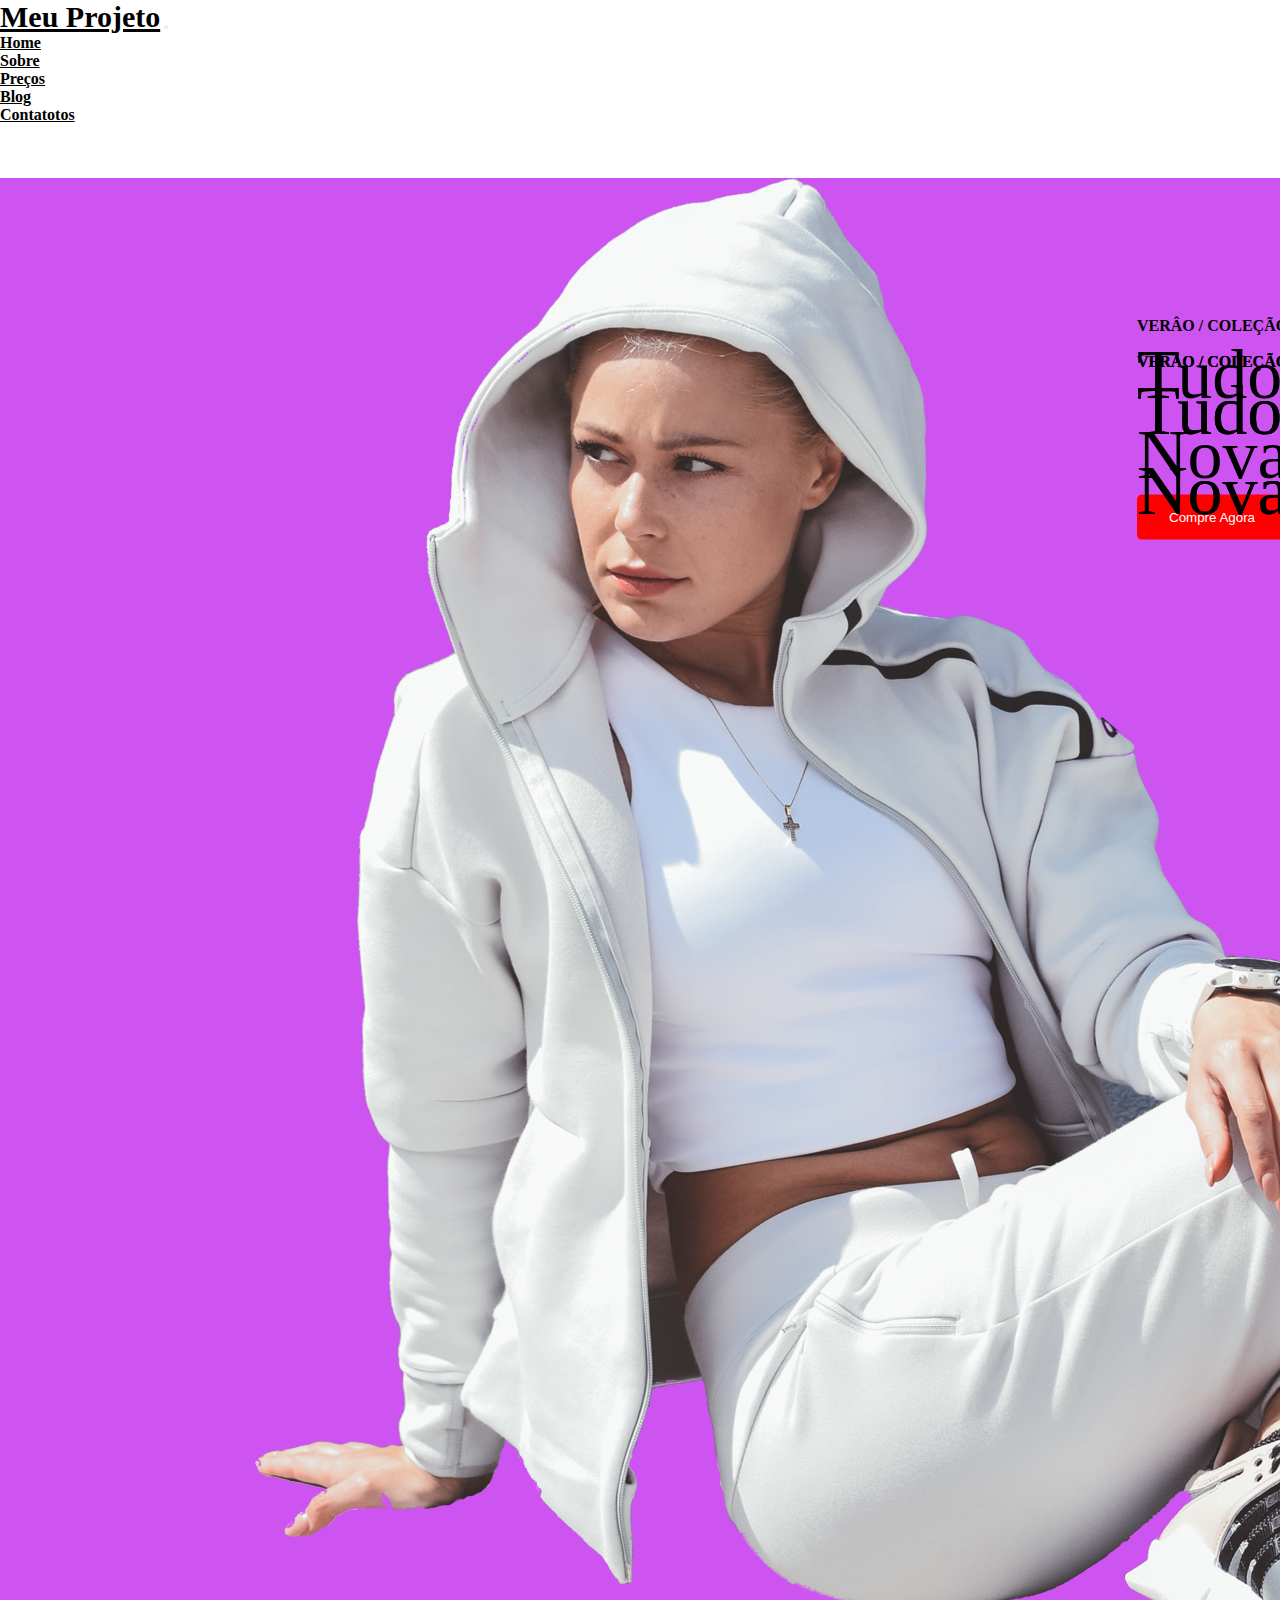
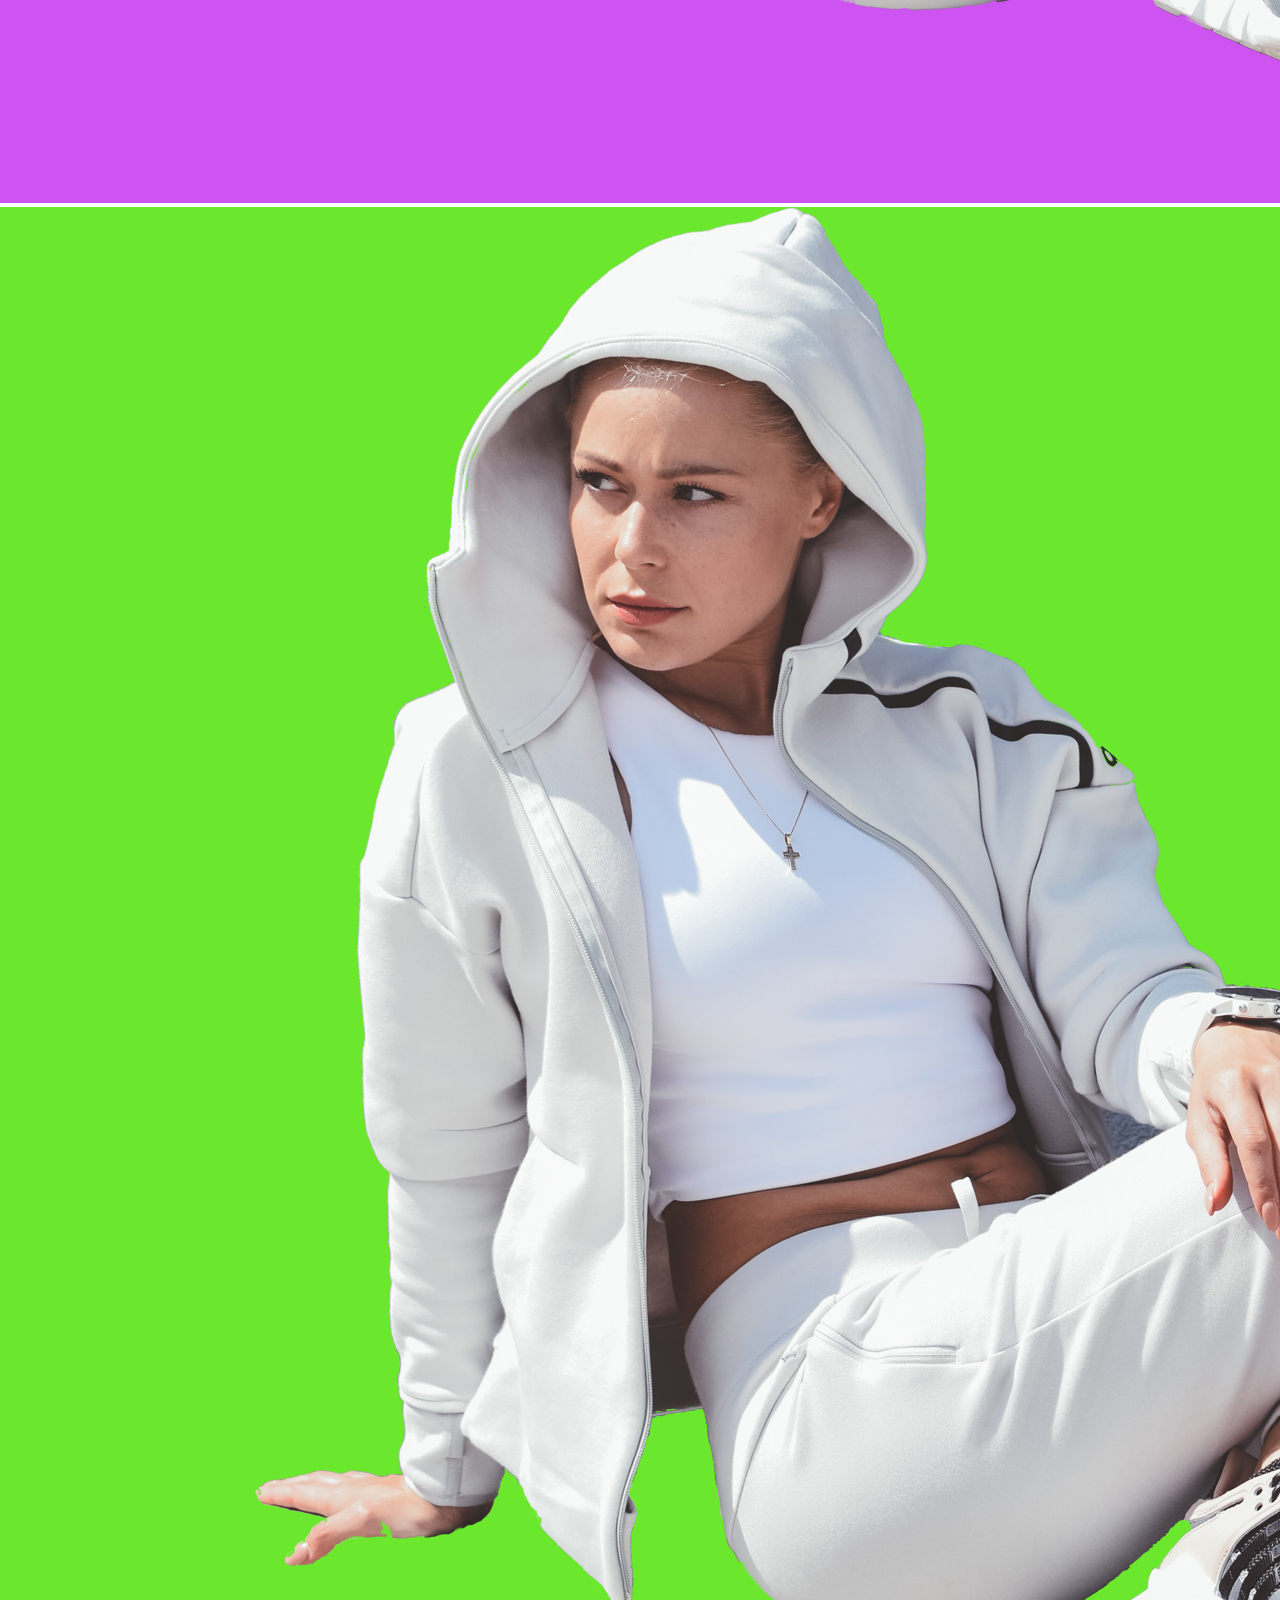
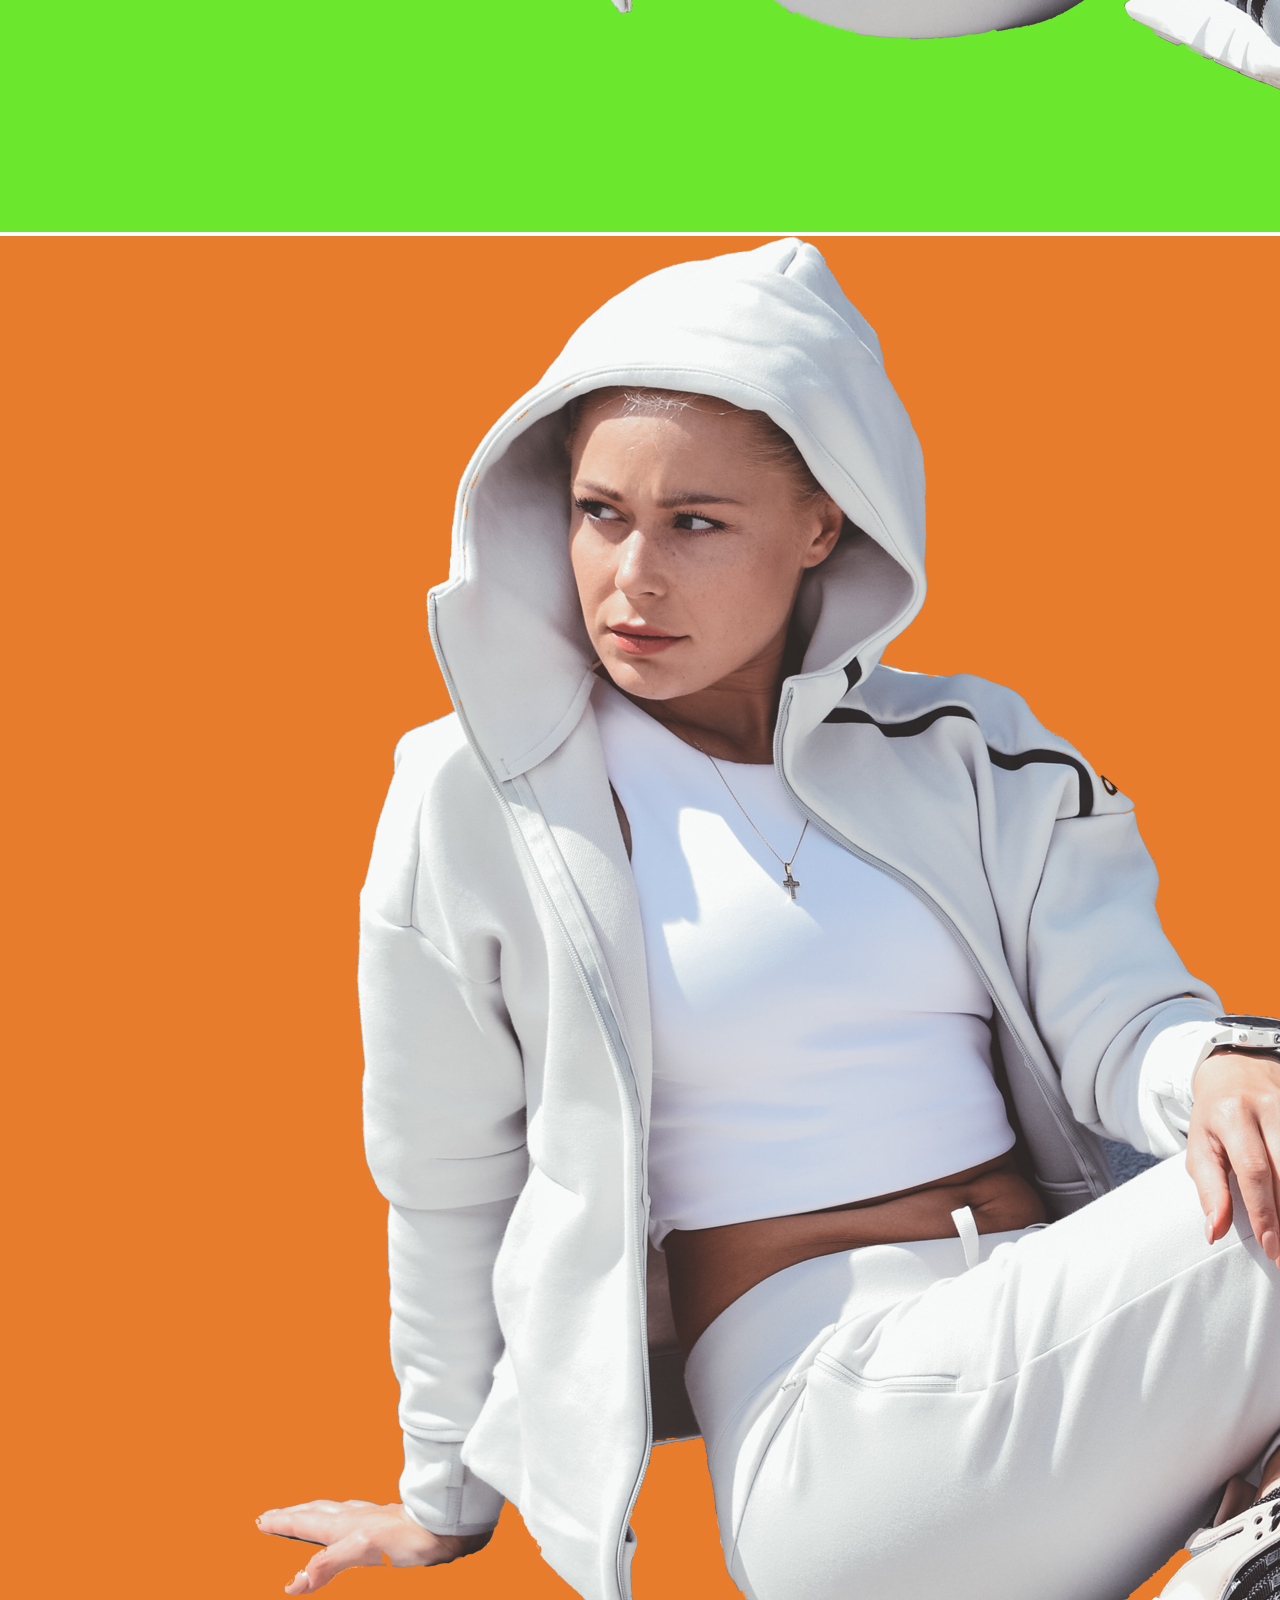
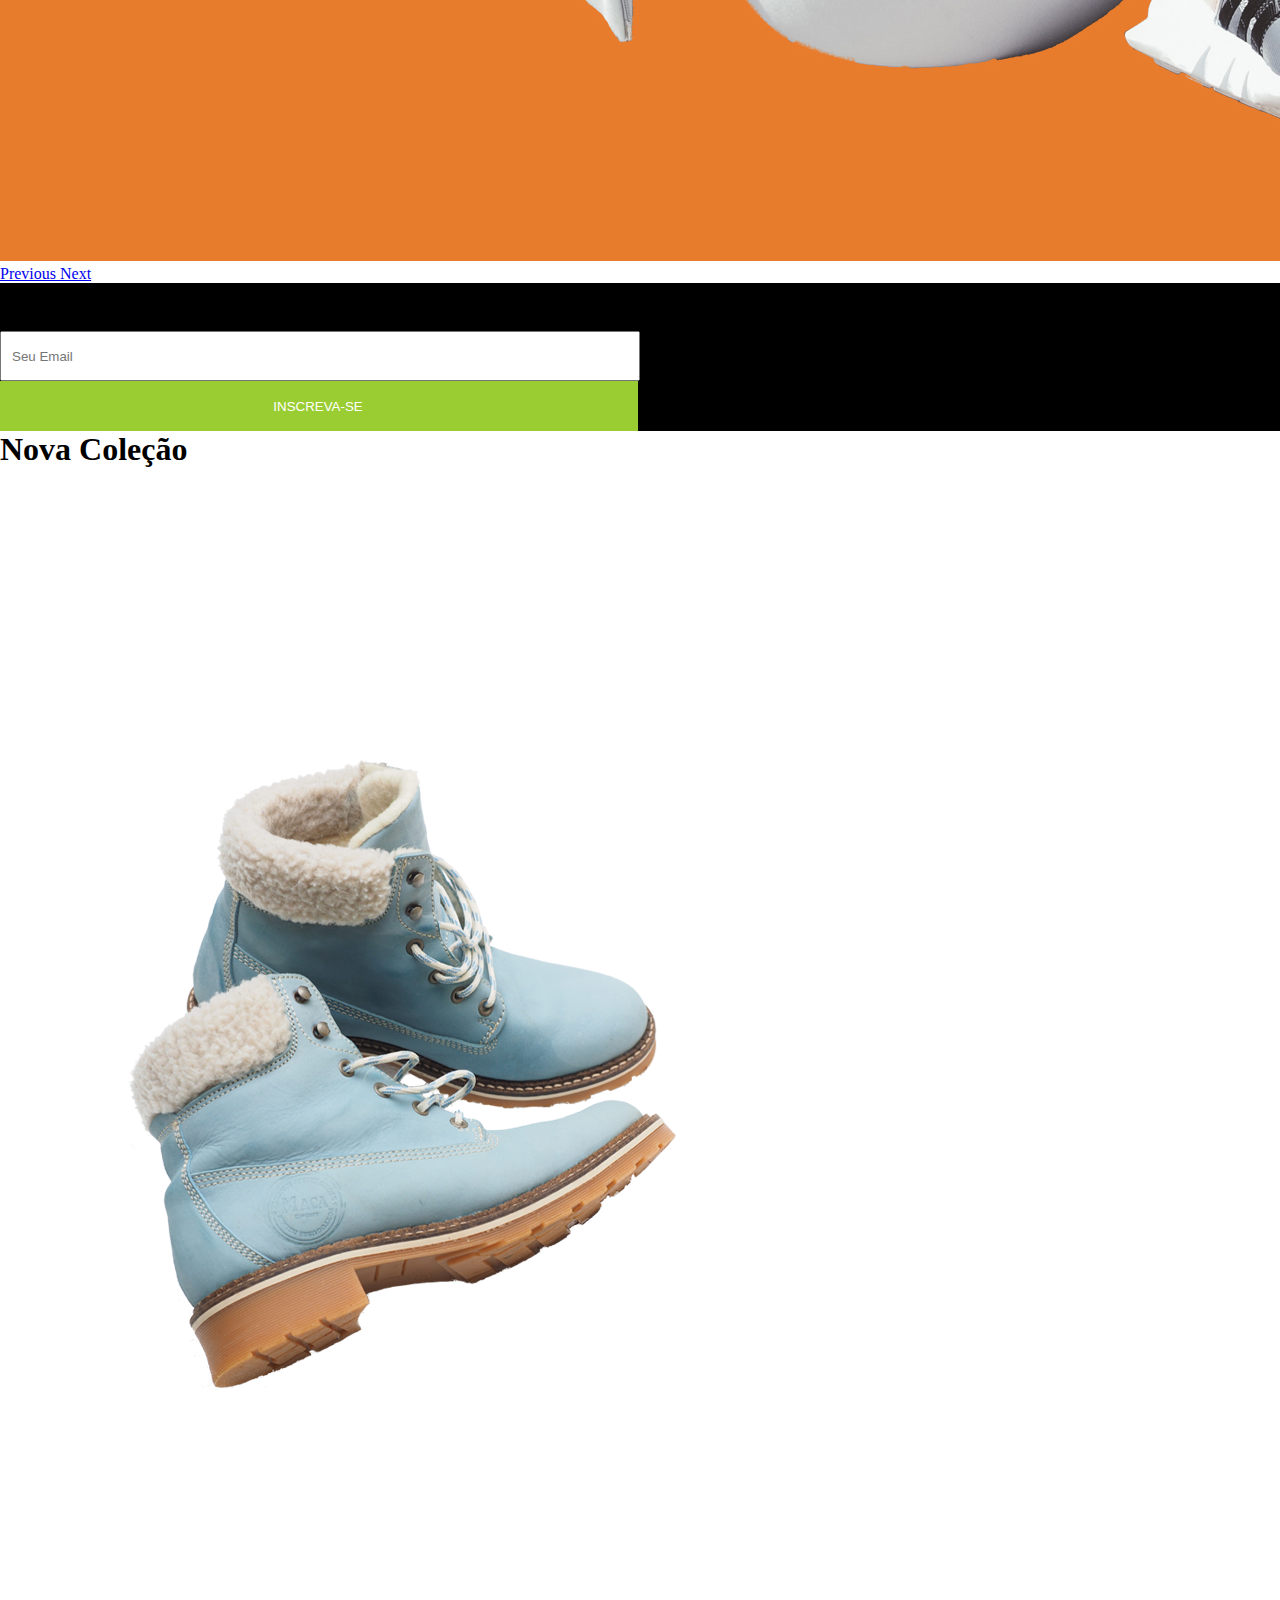
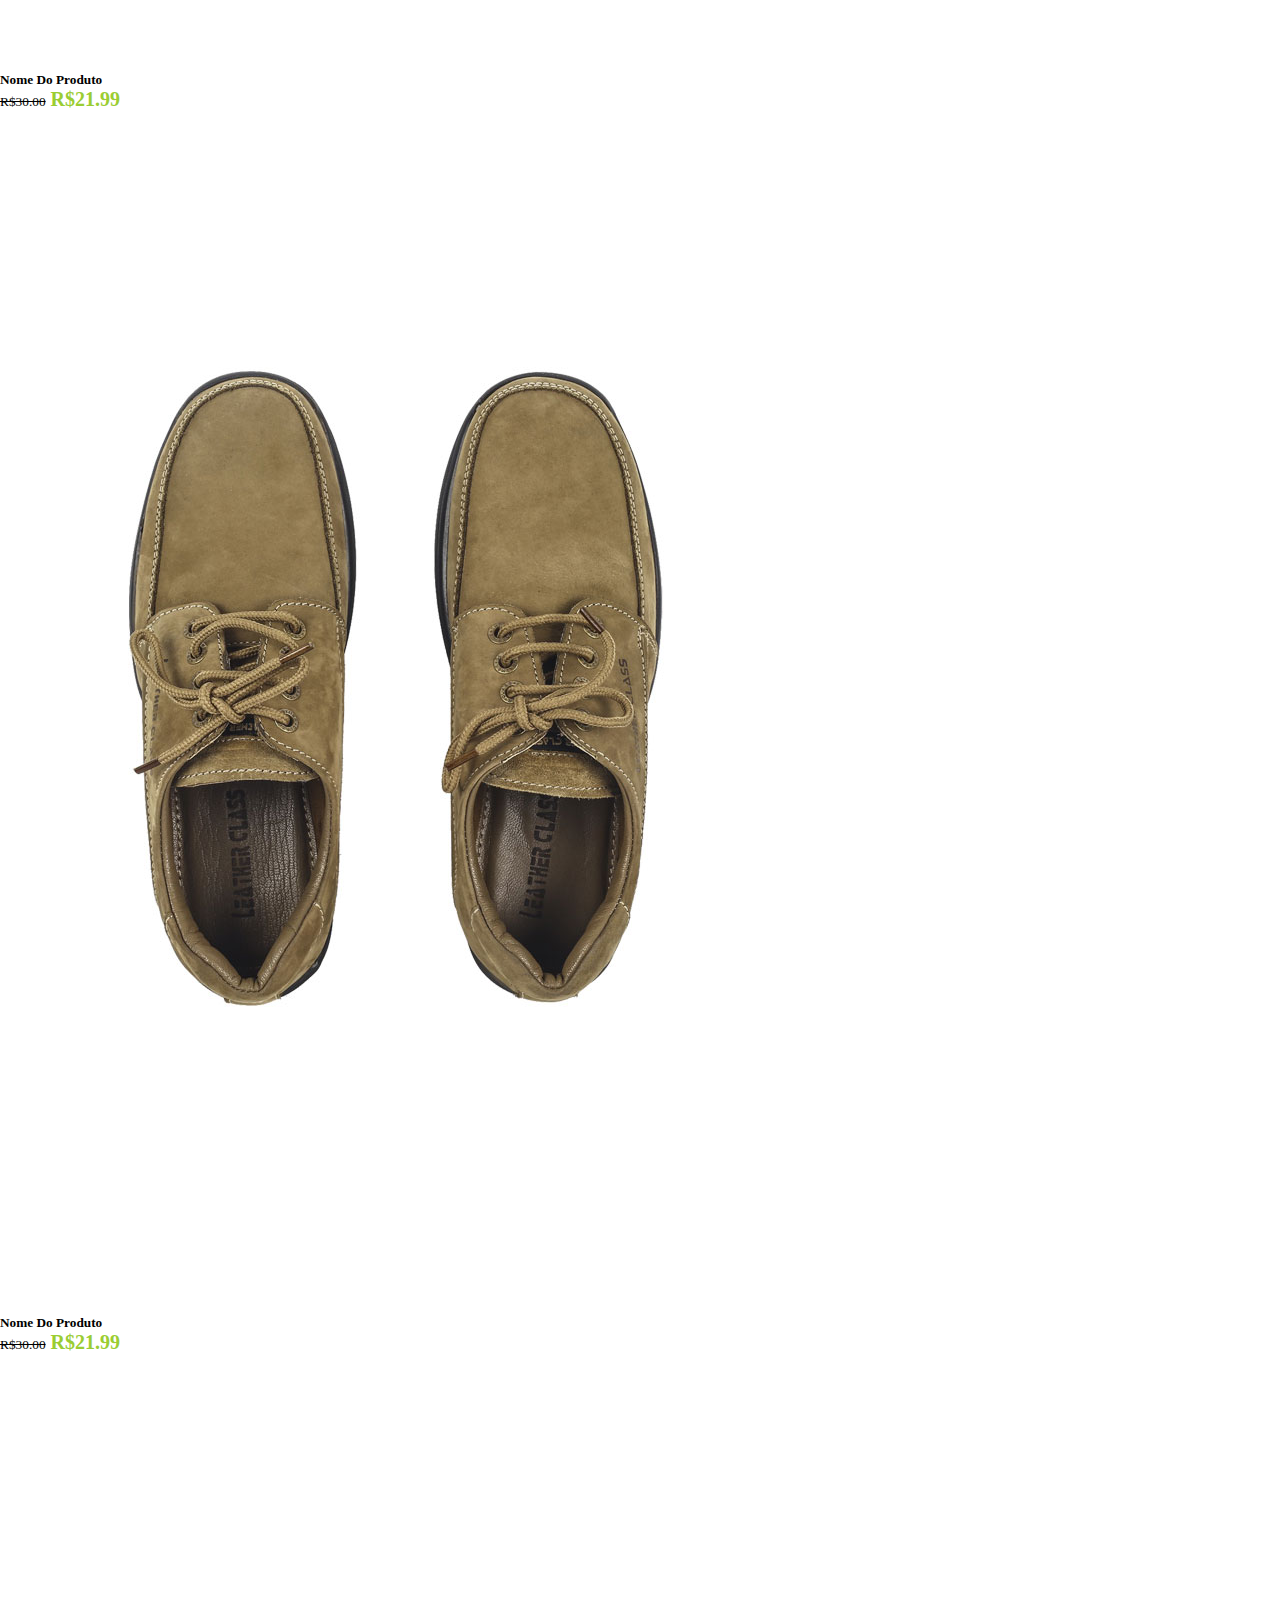
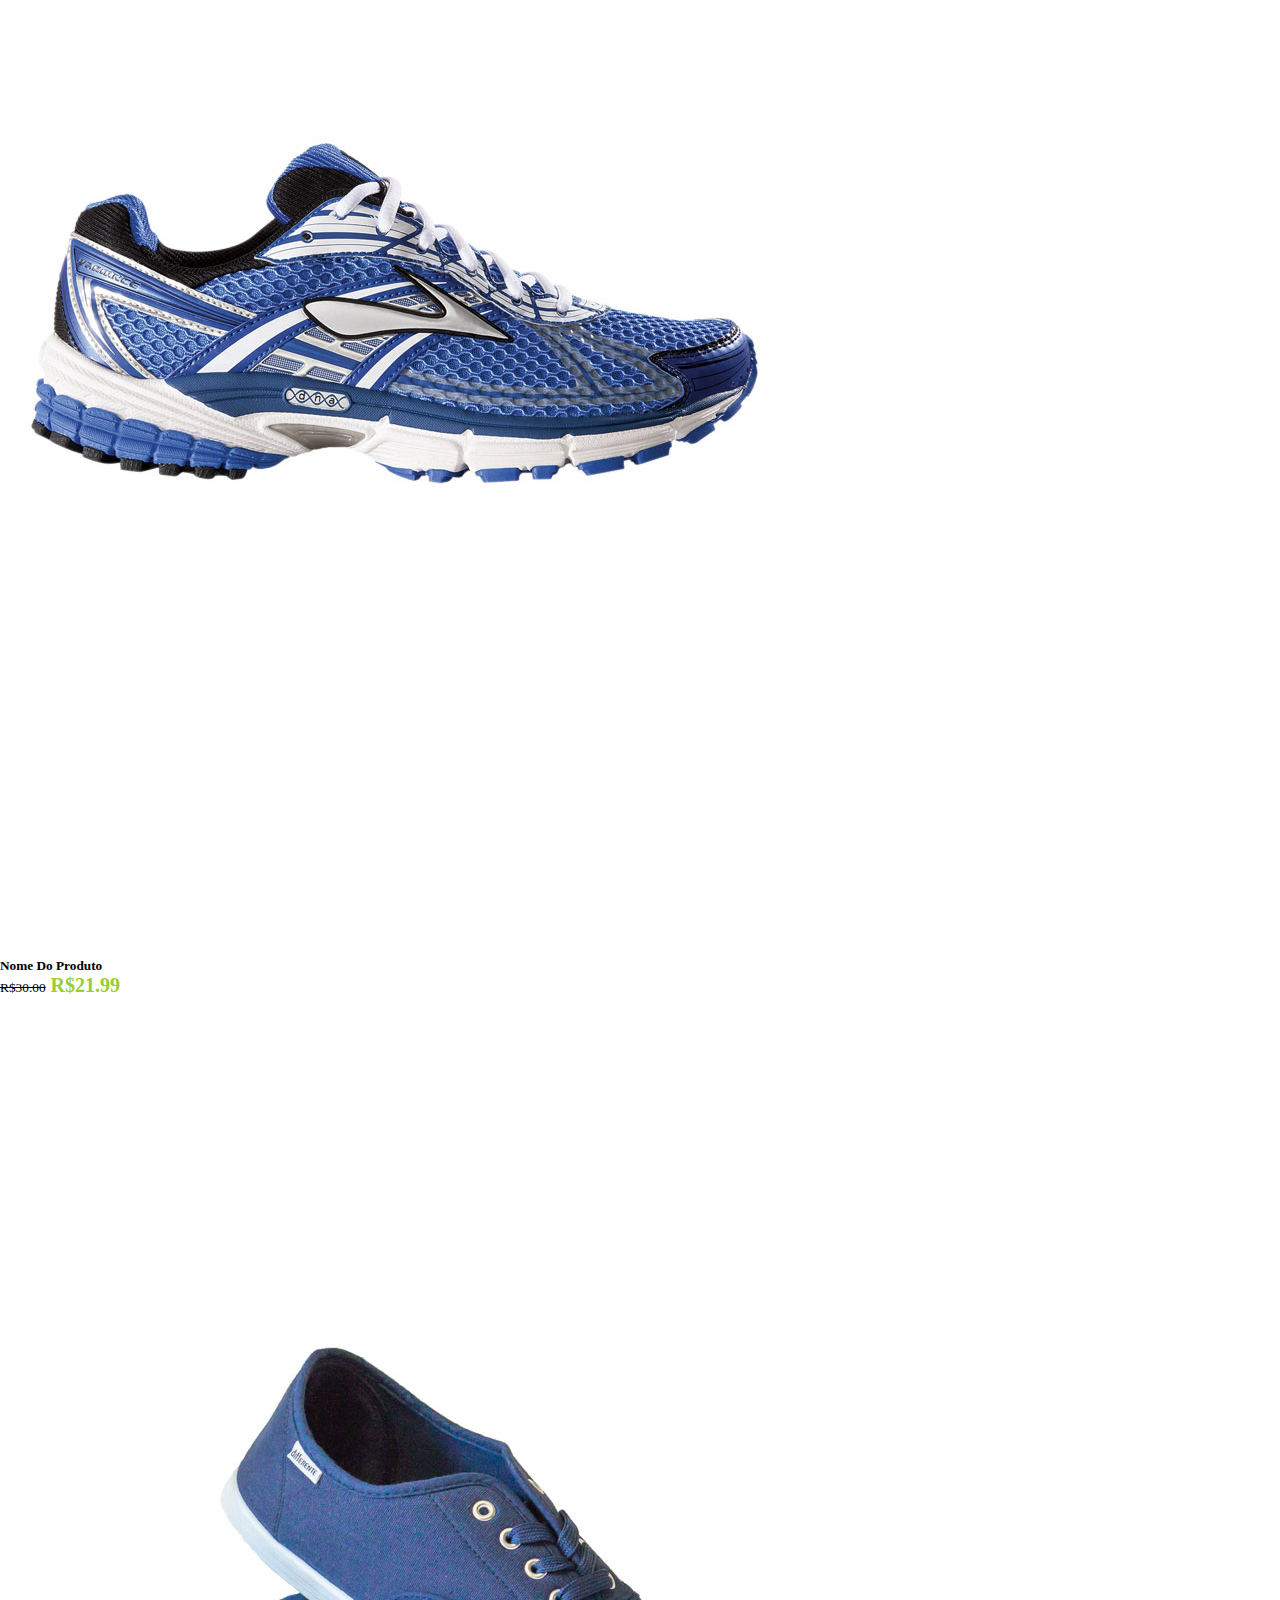
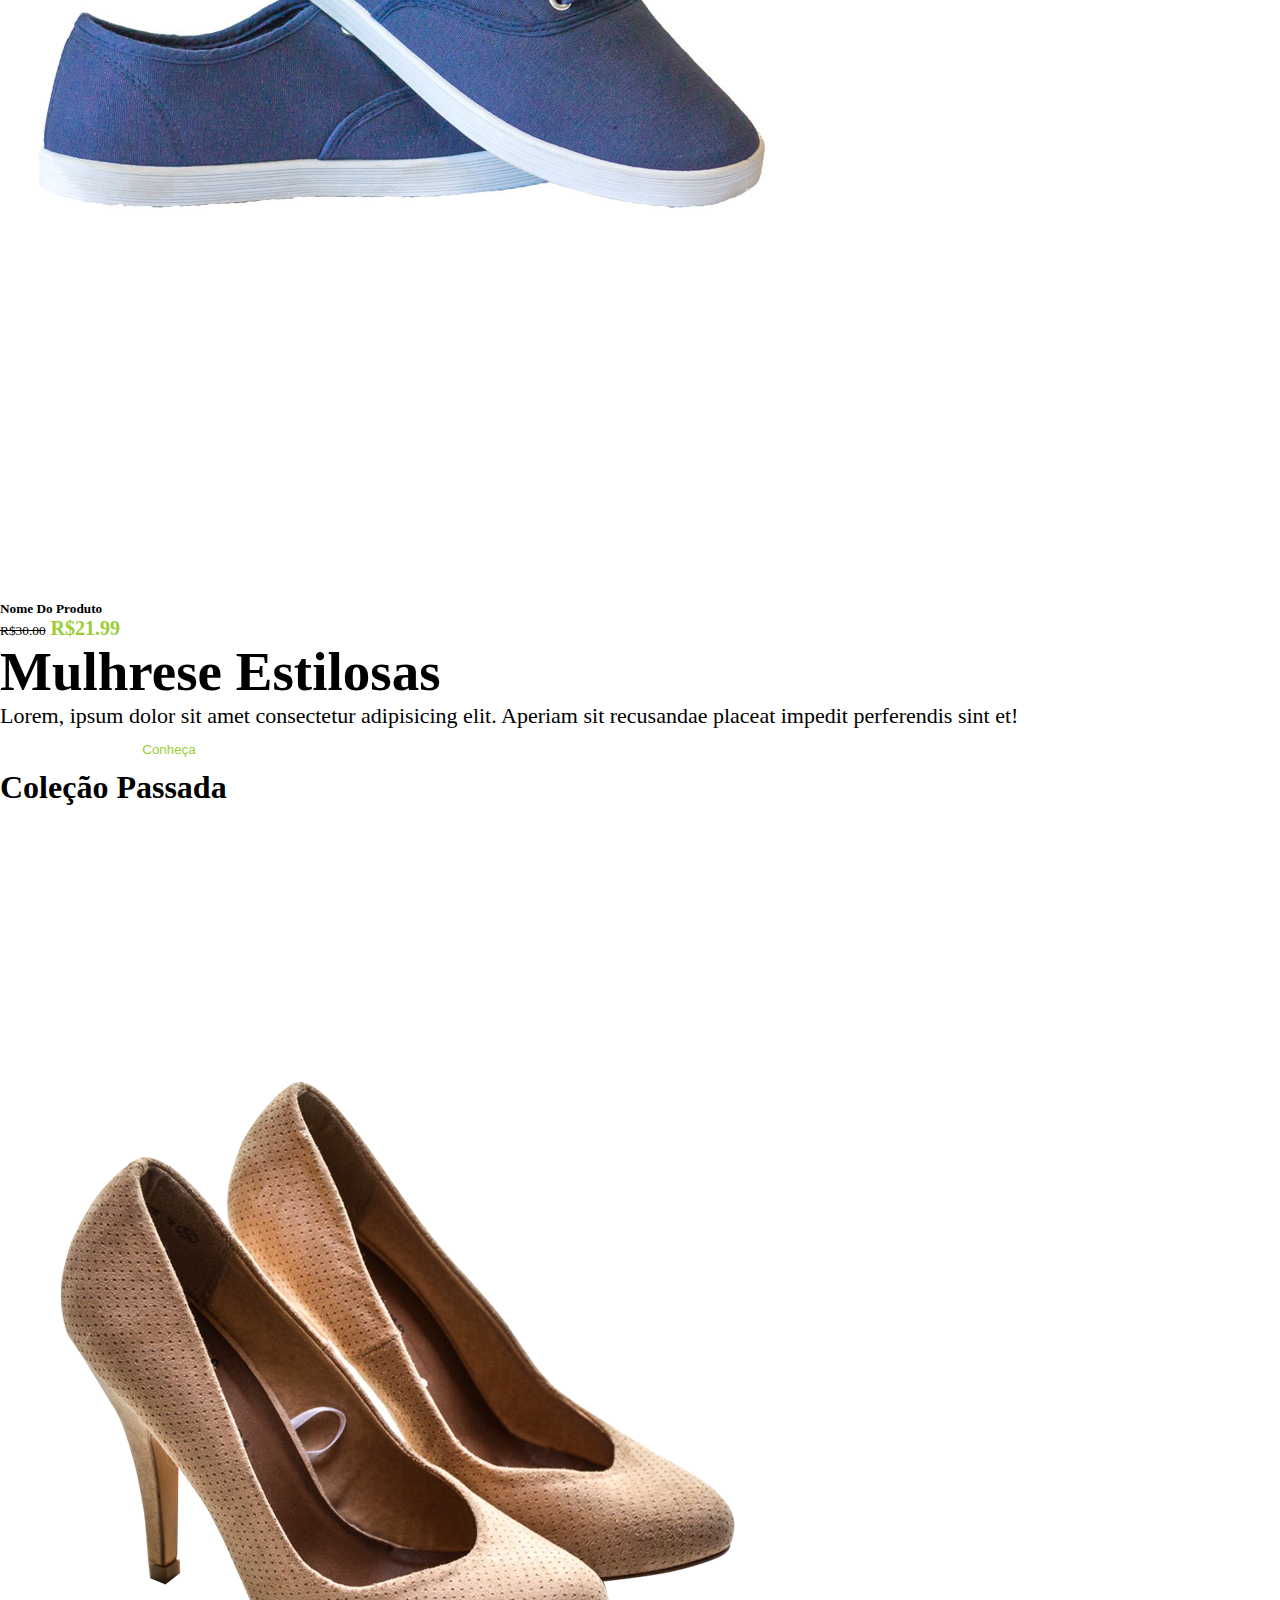
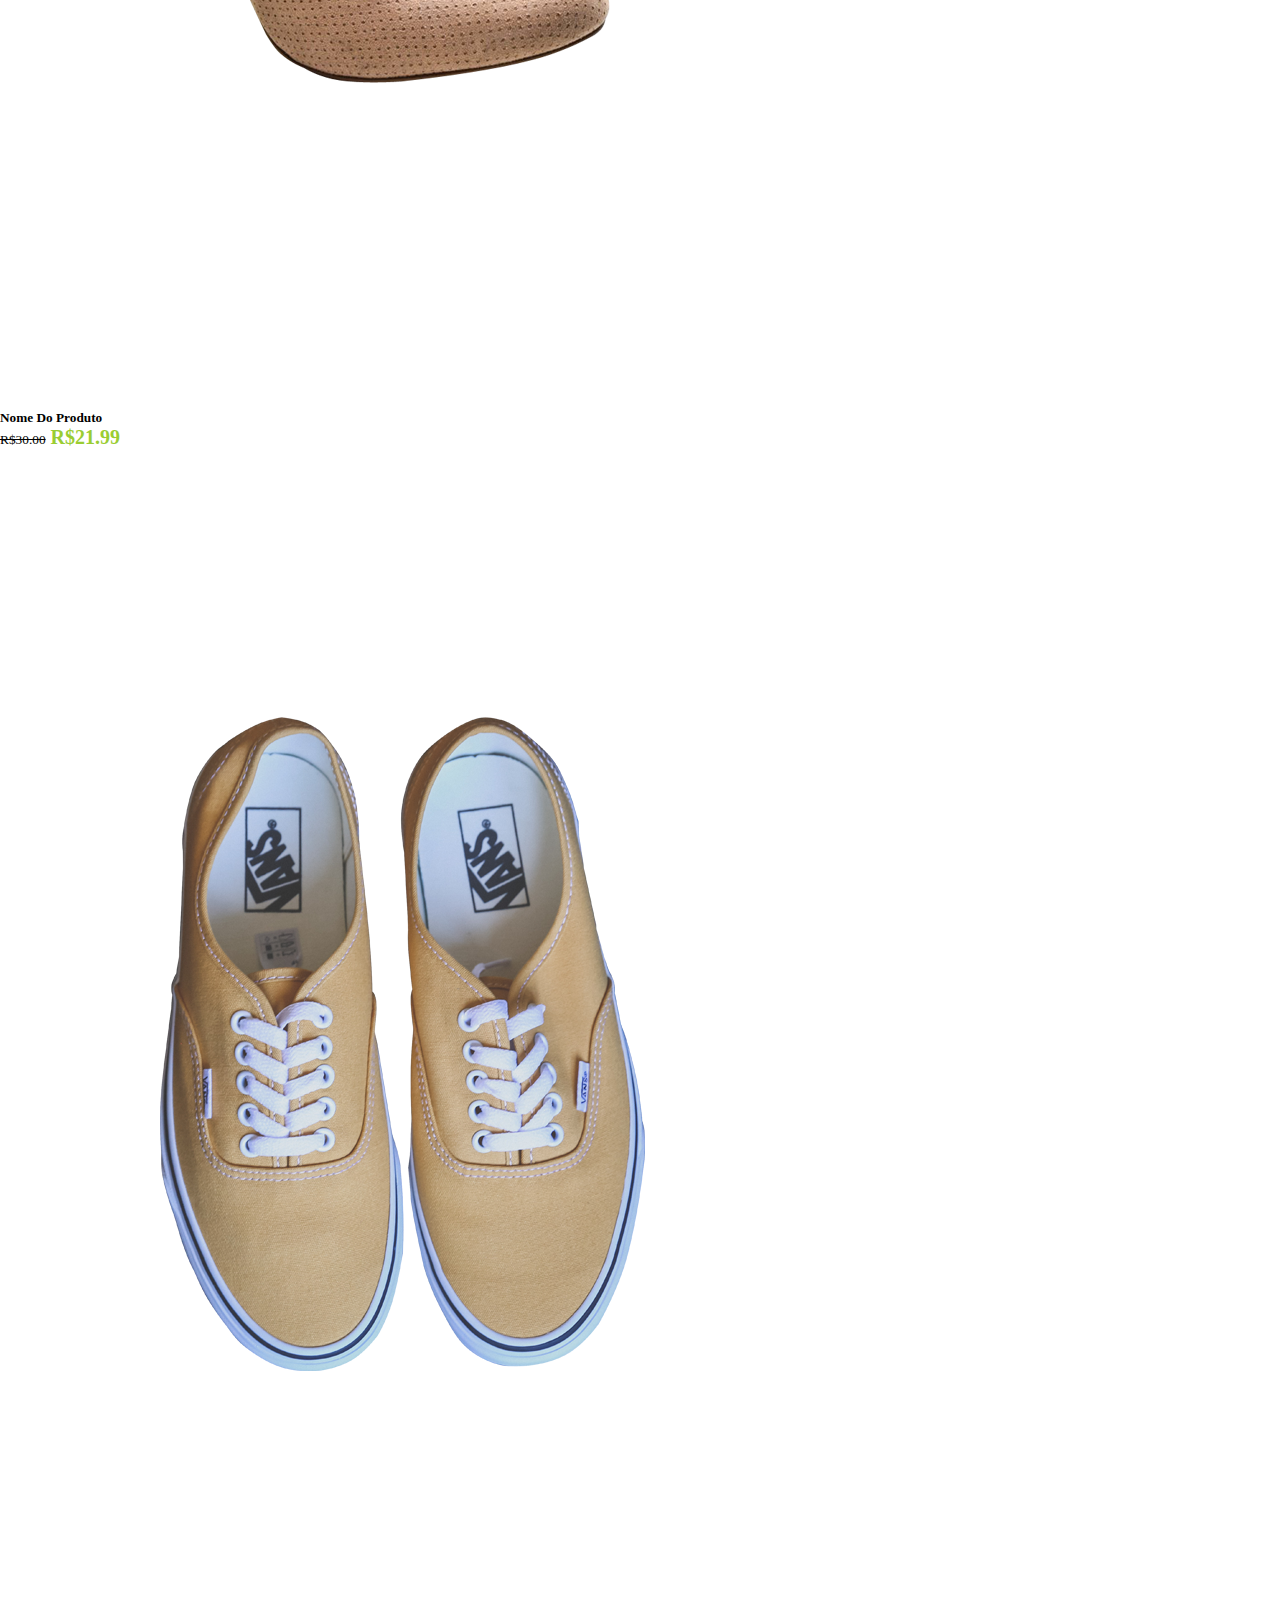
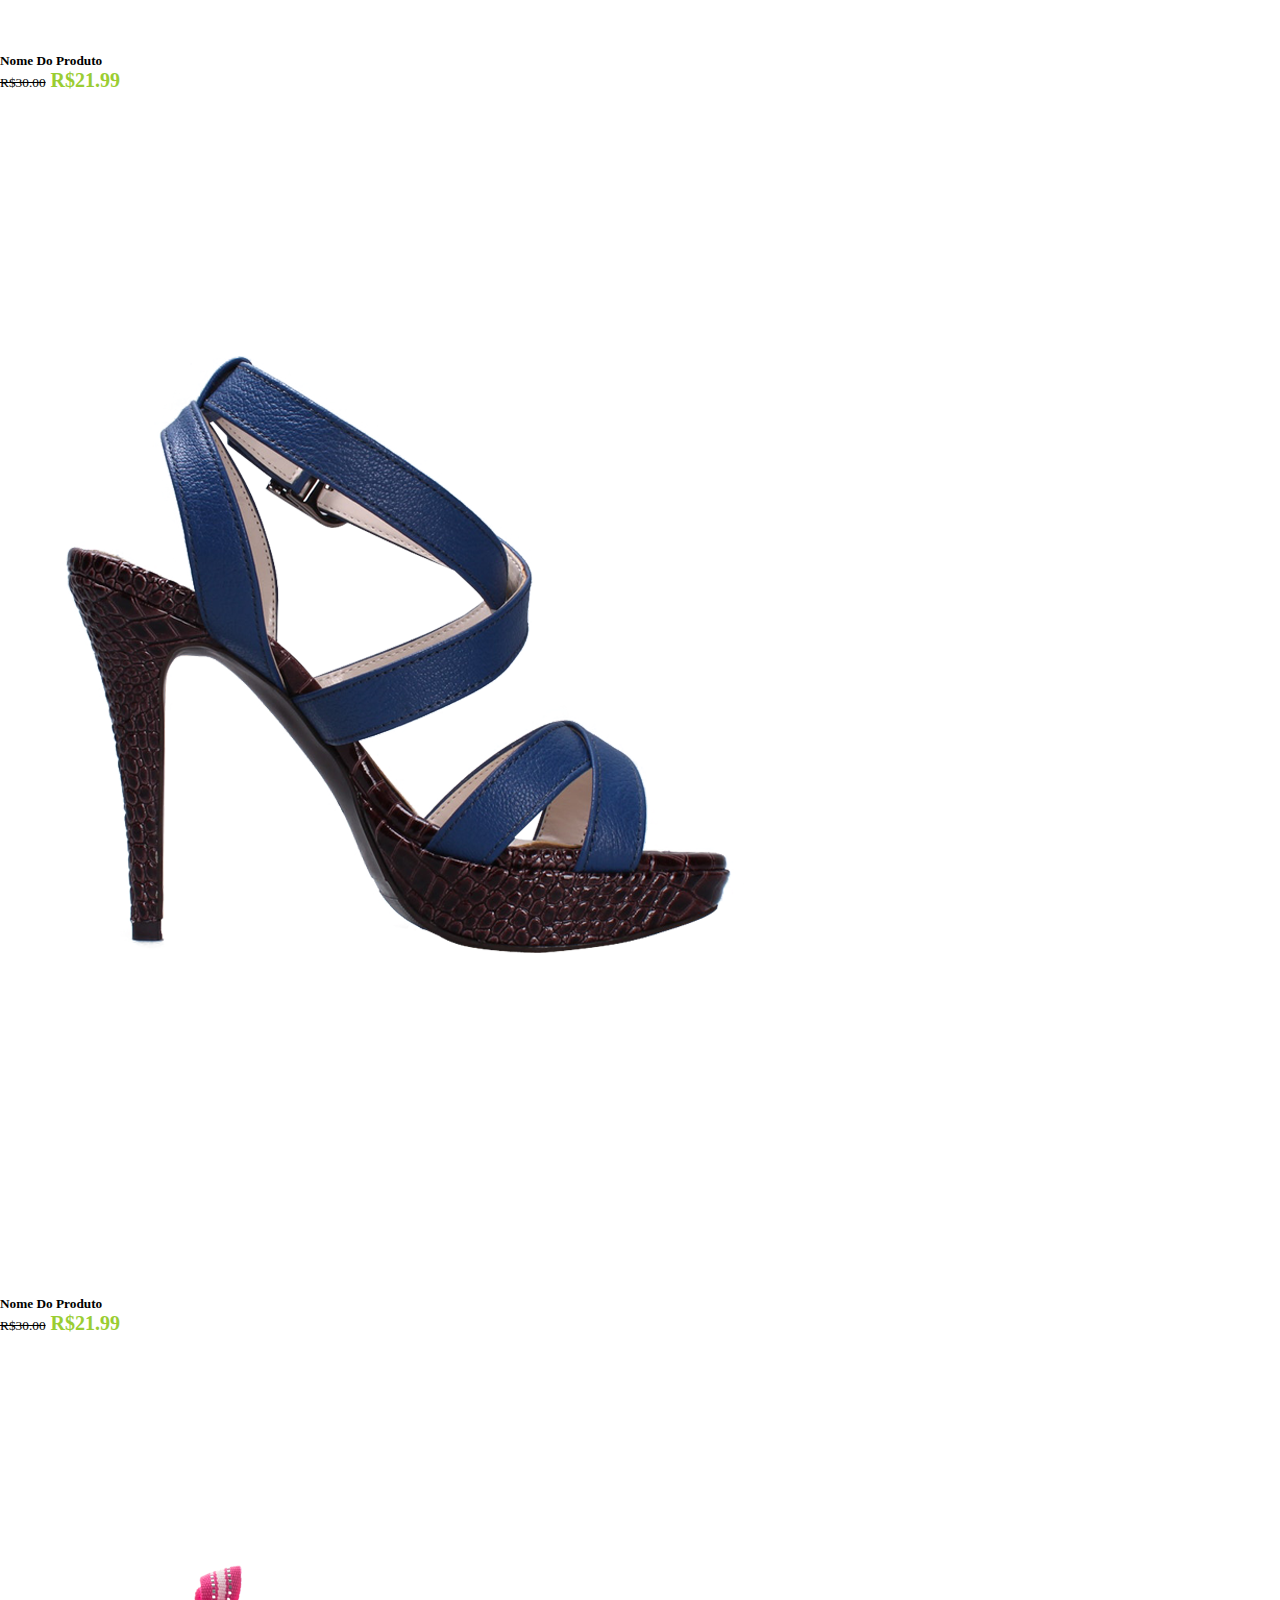
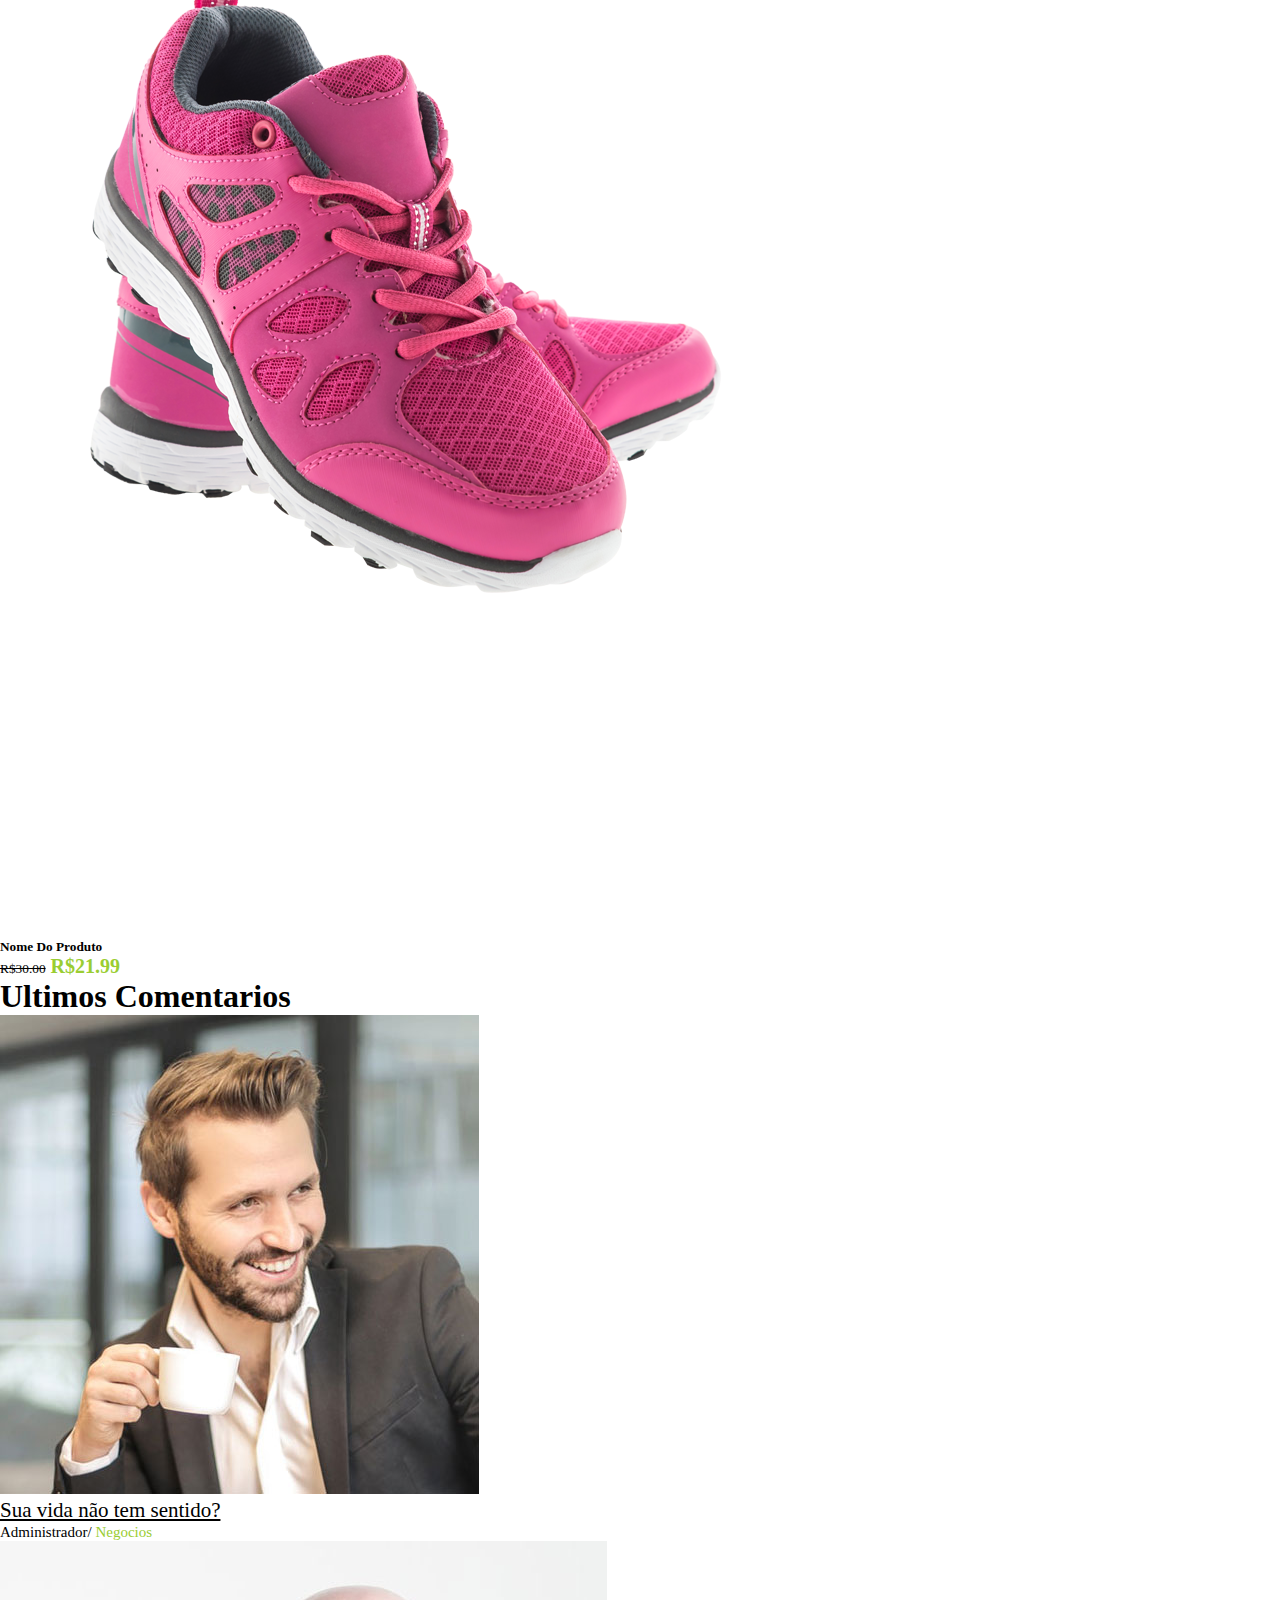
<file: projeto01/index.html>
<!doctype html>
<html lang="pt-br">
  <head>
    <!-- Required meta tags -->
    <meta charset="utf-8">
    <meta name="viewport" content="width=device-width, initial-scale=1, shrink-to-fit=no">

    <!-- Bootstrap CSS -->
    <link rel="stylesheet" href="https://cdn.jsdelivr.net/npm/bootstrap@4.6.0/dist/css/bootstrap.min.css" integrity="sha384-B0vP5xmATw1+K9KRQjQERJvTumQW0nPEzvF6L/Z6nronJ3oUOFUFpCjEUQouq2+l" crossorigin="anonymous">
    <link rel="stylesheet" href="https://cdnjs.cloudflare.com/ajax/libs/font-awesome/5.15.3/css/all.min.css" integrity="sha512-iBBXm8fW90+nuLcSKlbmrPcLa0OT92xO1BIsZ+ywDWZCvqsWgccV3gFoRBv0z+8dLJgyAHIhR35VZc2oM/gI1w==" crossorigin="anonymous" />
    <link rel="stylesheet" href="estilo.css">
    <title>Meu Porjeto!</title>
  </head>
  <body>

    <nav class="navbar navbar-expand-lg bh-white">
      <a class="navbar-brand pl-5" href="#">Meu Projeto</a>
      <button class="navbar-toggler" type="button" data-toggle="collapse" data-target="#navbarNav" aria-controls="navbarNav" aria-expanded="false" aria-label="Toggle navigation">
        <span class="navbar-toggler-icon"></span>
      </button>
      <div class="collapse navbar-collapse" id="navbarNav">
        <ul class="navbar-nav ml-auto">
          <li class="nav-item active">
            <a class="nav-link pr-5" href="#">Home</a>
          </li>
          <li class="nav-item">
            <a class="nav-link pr-5" href="#">Sobre</a>
          </li>
          <li class="nav-item">
            <a class="nav-link pr-5" href="#">Preços</a>
          </li>
          <li class="nav-item">
            <a class="nav-link pr-5" href="#" >Blog</a>
          </li>
          <li class="nav-item">
            <a class="nav-link pr-5" href="#" >Contatotos</a>
          </li>
        </ul>
      </div>
    </nav>


    <!--FIM DA NAV-->


    <div id="carouselExampleCaptions" class="carousel slide" data-ride="carousel" data-interval="2000">
      <ol class="carousel-indicators">
        <li data-target="#carouselExampleCaptions" data-slide-to="0" class="active"></li>
        <li data-target="#carouselExampleCaptions" data-slide-to="1"></li>
        <li data-target="#carouselExampleCaptions" data-slide-to="2"></li>
      </ol>
      <div class="carousel-inner">
        <div class="carousel-item active">
          <img src="images/choose-7.jpg" class="d-block w-100" alt="...">
          <div class="carousel-caption d-none d-md-block">
            <div class="container">
              <div class="row justify-content-start text-left">
                <div class="col-lg-8 mx-auto">
                  <p>VERÂO / COLEÇÃO DE VERÃO 2021</p>
                  <h1>Tudo com 30% off</h1>
                  <h1>Nova Chegada</h1>
                  <button class="btn0 mt-3 ml-2">Compre Agora</button>
                </div>
              </div>
            </div>
          </div>
        </div>
        <div class="carousel-item">
          <img src="images/choose-4.jpg" class="d-block w-100" alt="...">
          <div class="carousel-caption d-none d-md-block">
            <div class="container">
              <div class="row justify-content-start text-left">
                <div class="col-lg-8 mx-auto">
                  <p>VERÂO / COLEÇÃO DE VERÃO 2021</p>
                  <h1>Tudo com 30% off</h1>
                  <h1>Nova Chegada</h1>
                </div>
              </div>
            </div>
          </div>
        </div>
        <div class="carousel-item">
          <img src="images/choose-5.jpg" class="d-block w-100" alt="...">
          <div class="carousel-caption d-none d-md-block">
            <div class="container">
              <div class="row justify-content-start text-left">
                <div class="col-lg-8 mx-auto">
                  <p>VERÂO / COLEÇÃO DE VERÃO 2021</p>
                  <h1>Tudo com 30% off</h1>
                  <h1>Nova Chegada</h1>
                </div>
              </div>
            </div>
          </div>
        </div>
      </div>

    </div>
    <a class="carousel-control-prev" href="#carouselExampleCaptions" role="button" data-slide="prev">
      <span class="carousel-control-prev-icon" aria-hidden="true"></span>
      <span class="sr-only">Previous</span>
    </a>
    <a class="carousel-control-next" href="#carouselExampleCaptions" role="button" data-slide="next">
      <span class="carousel-control-next-icon" aria-hidden="true"></span>
      <span class="sr-only">Next</span>
    </a>
  </div>

<!--FECHA CAROCEL-->

<section class="sub">
  <div class="container py-5 text-white">
    <div class="row">
      <div class="col-lg-3 col-md-6 col-sm-6 col-12">
        <div class="row">
          <div class="col-lg-2">
            <span><i class="fas fa-sync"></i></span>
          </div>
          <div class="col-lg-10">
            <h5>Estronos e Trocas</h5>
          </div>
        </div>
      </div>
      <div class="col-lg-3 col-md-6 col-sm-6 col-12">
        <div class="row">
          <div class="col-lg-2">
            <span><i class="fas fa-gift"></i></span>
          </div>
          <div class="col-lg-10">
            <h5>Envie Presentes</h5>
          </div>
        </div>
      </div>
      <div class="col-lg-3 col-md-6 col-sm-6 col-12">
        <div class="row">
          <div class="col-lg-2">
            <span><i class="fas fa-user-shield"></i></span>
          </div>
          <div class="col-lg-10">
            <h5>Suporte Online</h5>
          </div>
        </div>
      </div>
      <div class="col-lg-3 col-md-6 col-sm-6 col-12">
        <div class="row">
          <input type="text" name="" value="" placeholder="Seu Email">
          <button class="btn1">INSCREVA-SE</button>
        </div>
      </div>
    </div>
  </div>
</section>

<!--FECHA ASSITENTE-->

<section class="collection">
  <div class="container py-5">
    <h1 class="text-center">Nova Coleção</h1>
    <div class="row py-5">
      <div class="col-lg-3">
          <div class="card  text-center">
            <img class="img-fluid mb-1" src="images/product-1.png" alt="">
            <input type="button" name="" value="Adicionar">
            <h5>Nome Do Produto</h5>
            <p><small><del>R$30.00</del><span>R$21.99</span></small></p>
          </div>
      </div>

      <div class="col-lg-3">
          <div class="card  text-center">
            <img class="img-fluid mb-1" src="images/product-2.jpg" alt="">
            <input type="button" name="" value="Adicionar">
            <h5>Nome Do Produto</h5>
            <p><small><del>R$30.00</del><span>R$21.99</span></small></p>
          </div>
      </div>

      <div class="col-lg-3">
          <div class="card  text-center">
            <img class="img-fluid mb-1" src="images/product-3.jpg" alt="">
            <input type="button" name="" value="Adicionar">
            <h5>Nome Do Produto</h5>
            <p><small><del>R$30.00</del><span>R$21.99</span></small></p>
          </div>
      </div>

      <div class="col-lg-3">
          <div class="card  text-center">
            <img class="img-fluid mb-1" src="images/product-4.jpg" alt="">
            <input type="button" name="" value="Adicionar">
            <h5>Nome Do Produto</h5>
            <p><small><del>R$30.00</del><span>R$21.99</span></small></p>
          </div>
      </div>
    </div>
  </div>
</section>

<!--FIM DA COLLECTION-->

<section class="parallax py-5">
  <div class="container py-5 text-white text-center">
    <div class="row py-3">
      <div class="col-lg-9 mx-auto">
          <h1>Mulhrese Estilosas</h1>
          <p class="py-3">Lorem, ipsum dolor sit amet consectetur adipisicing elit. Aperiam sit recusandae placeat impedit perferendis sint et!</p>
          <button class="btn2 mr-1"> Compre Agora</button>
          <button class="btn3 mr-1"> Conheça </button>
      </div>
    </div>
  </div>
</section>
<!--FIM PARALLAX-->

<section class="collection">
  <div class="container py-5">
    <h1 class="text-center">Coleção Passada</h1>
    <div class="row py-5">
      <div class="col-lg-3">
          <div class="card  text-center">
            <img class="img-fluid mb-1" src="images/product-5.png" alt="">
            <input type="button" name="" value="Adicionar">
            <h5>Nome Do Produto</h5>
            <p><small><del>R$30.00</del><span>R$21.99</span></small></p>
          </div>
      </div>

      <div class="col-lg-3">
          <div class="card  text-center">
            <img class="img-fluid mb-1" src="images/product-6.png" alt="">
            <input type="button" name="" value="Adicionar">
            <h5>Nome Do Produto</h5>
            <p><small><del>R$30.00</del><span>R$21.99</span></small></p>
          </div>
      </div>

      <div class="col-lg-3">
          <div class="card  text-center">
            <img class="img-fluid mb-1" src="images/product-7.png" alt="">
            <input type="button" name="" value="Adicionar">
            <h5>Nome Do Produto</h5>
            <p><small><del>R$30.00</del><span>R$21.99</span></small></p>
          </div>
      </div>

      <div class="col-lg-3">
          <div class="card  text-center">
            <img class="img-fluid mb-1" src="images/product-8.png" alt="">
            <input type="button" name="" value="Adicionar">
            <h5>Nome Do Produto</h5>
            <p><small><del>R$30.00</del><span>R$21.99</span></small></p>
          </div>
      </div>
    </div>
  </div>
</section>
<!--FIM DA COLEÇÃO PASSADA-->

<section class="article">
  <div class="container py-5">
    <h1 class="text-center">Ultimos Comentarios</h1>
    <div class="row py-5">
      <div class="col-lg-4">
        <div class="card">
          <img src="./images/person_1.jpg" class="img-fluid" alt="">
          <p class="pt-3"><a href="">Sua vida não tem sentido?</a></p>
          <small>Administrador/ <span>Negocios</span></small>
        </div>
      </div>
      <div class="col-lg-4">
        <div class="card">
          <img src="./images/person_2.jpg" class="img-fluid" alt="">
          <p class="pt-3"><a href="">Sua vida não tem sentido?</a></p>
          <small>Administrador/ <span>Negocios</span></small>
        </div>
      </div>
      <div class="col-lg-4">
        <div class="card">
          <img src="./images/person_3.jpg" class="img-fluid" alt="">
          <p class="pt-3"><a href="">Sua vida não tem sentido?</a></p>
          <small>Administrador/ <span>Negocios</span></small>
        </div>
      </div>
    </div>
  </div>
</section>

<!--FIM DA ARTICLE-->

<section class="contact bg-light pt-5 text-center">
  <div class="container py-3">
    <div class="row">
      <div class="col-lg-7 mx-auto">
        <input type="text" placeholder="Digite Seu Email">
        <button class="btn4 my-5">Cadastrar</button>
        <p>Todos os direitos reservados 2021</p>
      </div>
    </div>
  </div>
</section>

    <script src="https://code.jquery.com/jquery-3.5.1.slim.min.js" integrity="sha384-DfXdz2htPH0lsSSs5nCTpuj/zy4C+OGpamoFVy38MVBnE+IbbVYUew+OrCXaRkfj" crossorigin="anonymous"></script>
    <script src="https://cdn.jsdelivr.net/npm/bootstrap@4.6.0/dist/js/bootstrap.bundle.min.js" integrity="sha384-Piv4xVNRyMGpqkS2by6br4gNJ7DXjqk09RmUpJ8jgGtD7zP9yug3goQfGII0yAns" crossorigin="anonymous"></script>
  </body>
</html>
</file>
<file: projeto01/estilo.css>
*{
  padding: 0;
  margin: 0;
  box-sizing: border-box;
}
.nav-link{
  color: black;
  font-weight: 600;
}
.navbar-brand{
  color: black;
  font-size: 30px;
  font-weight: 800;
}
.carousel-caption{
  position: absolute;
  top: 55%;
  transform: translateY(-80%);
  right:-30%;
}
.carousel-caption h1{
  font-size: 70px;
  font-weight: 400;
  color: black;
}
.carousel-caption p{
  color: black;
  font-weight: 600;
}
.btn0{
  background-color: red;
  height: 45px;
  width: 150px;
  color:white;
  outline:none;
  border: none;
  border-radius: 5px;
}
.btn0:hover{
  background-color: white;
  color: red;
  transition: 0.4s;
}
/*--------------------------*/

.sub{
  background-color: black;

}
.sub input{
  height: 50px;
  width: 50%;
  color: black;
  padding: 10px;
  outline: none;
}
.btn1{
  height: 50px;
  width: 50%;
  color:white;
  background-color: yellowgreen;
  outline: none;
  border: none;
  margin-left: -2px;
}
.btn1:hover{
  background-color: black;
  color: white;
  transition: 0.6s;
}
.fas{
  font-size: 32px;
}
/*--------------*/
.collection span{
  color: yellowgreen;
  font-size: 20px;
  font-weight: 800;
  padding-left: 5px
}
.card{
  border: none;
}
.collection input{
  position: absolute;
  height: 45px;
  width: 110px;
  background-color: yellowgreen;
  color: white;
  border-radius: 50px;
  outline: none;
  border:none;
  text-align: center;
  top: 40%;
  left: 30%;
  opacity: 0;
}
.collection .card:hover input{
  opacity: 1;
  transition: 0.5s;
}
.collection input:hover{
  background-color: gray;
  color: white;
}
.parallax{
  background:linear-gradient(rgba(0,0,0,0.5),rgba(0,0,0,0.5)), url(./images/bg_6.jpg)no-repeat;
  background-attachment: fixed;
  background-size: 100% 100%;
  width: 100%;
}
.parallax h1{
  font-size: 55px;
  font-weight: 700;
}
.parallax p{
  font-size: 22px;
}
.btn2{
  height: 40px;
  width: 110px;
  background: transparent;
  border: 1px solid white;
  color: white;
  outline: none;
  border-radius: 4px;
}
.btn2:hover{
  background-color: white;
  color: yellowgreen;
  transition: 0.3s;
}
.btn3{
  height: 40px;
  width: 110px;
  background-color: white;
  outline: none;
  border: none;
  color: yellowgreen;
  border-radius: 4px;
}
.btn3:hover{
  background-color: gray;
  color: white;
  border:none;
  outline: none;
  transition: 0.3s;
}
/*--------------------*/
.article a{
  list-style: none;
  color: black;
  outline: none;
}
.article a:hover{
  color: yellowgreen;
  transition: 0.3s;
}
.article p{
  font-size: 21px;
}
.article span{
  color: yellowgreen;
}
.article small{
  font-size: 15px;
}
.contact input{
  height: 50px;
  width: 100%;
  border: none;
  outline: none;
  color: gray;
  background-color: white;
  padding: 10px;
-webkit-box-shadow: -5px 7px 14px -5px rgba(0,0,0,0.75);
-moz-box-shadow: -5px 7px 14px -5px rgba(0,0,0,0.75);
box-shadow: -5px 7px 14px -5px rgba(0,0,0,0.75);
}
.btn4{
  height: 45px;
  width:160px ;
  background-color: yellowgreen;
  color:white;
  outline: none;
  border: none;
  cursor:pointer;
  display: inline-block;
}
</file>
